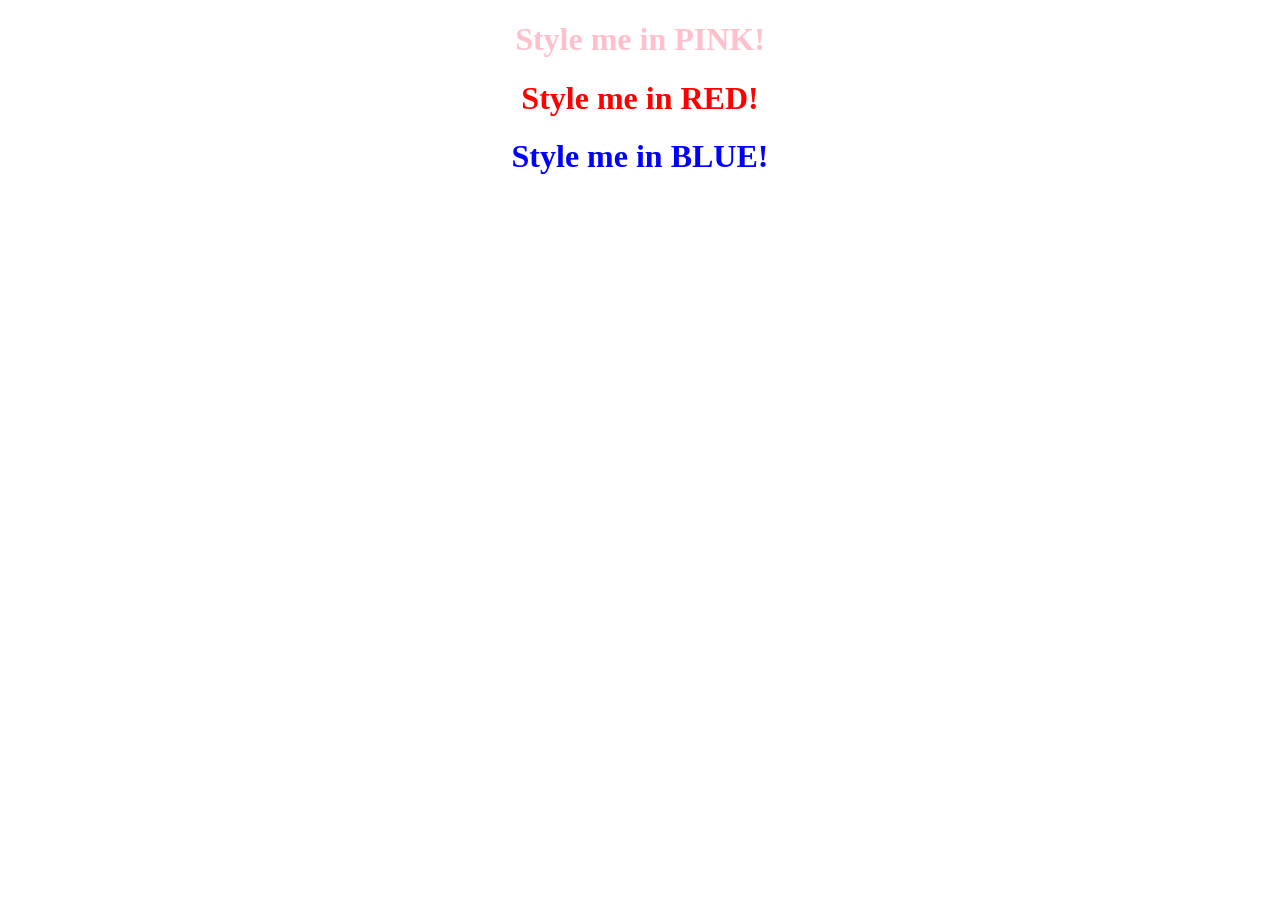
<file: index.html>
<!DOCTYPE html>
<html>
<head>
  <title>My First Web Page</title>
</head>
<link rel="stylesheet" href="style.css">
<body>
  <h1 class="pink-text">Style me in PINK!</h1>
  <h1 id="red-text">Style me in RED!</h1>
  <h1><a draggable="true">Style me in BLUE!</a></h1>
</body>
</html>
</file>
<file: style.css>
.pink-text{
    color: pink;
}

#red-text{
    color: red;
}

a[draggable="true"]{
    color: blue;
}

*{
    text-align: center;
}
</file>
